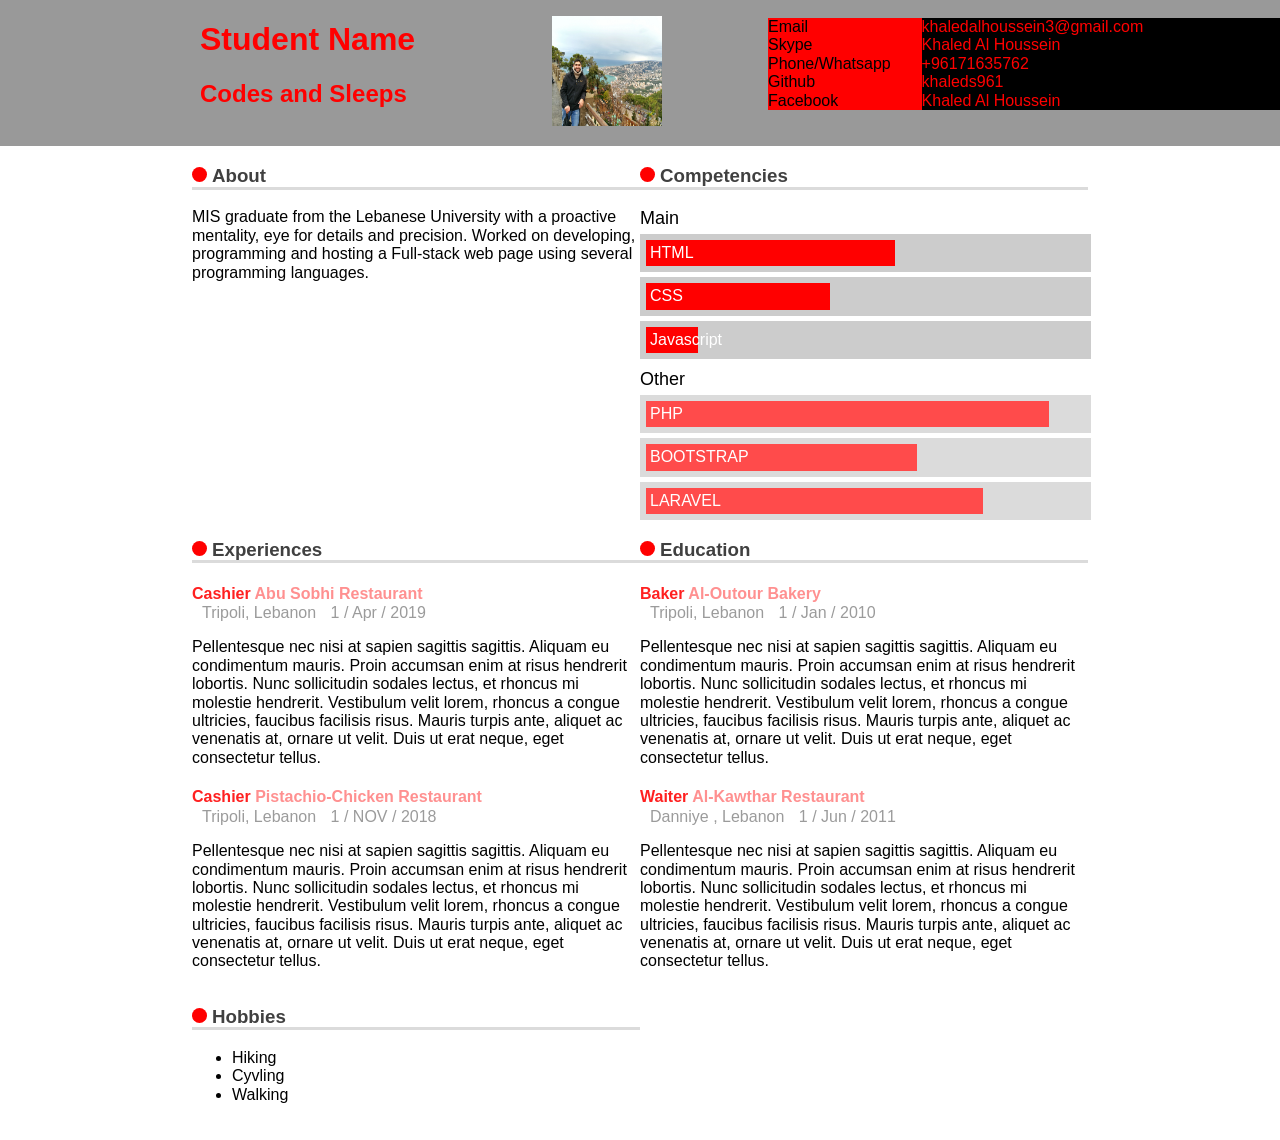
<file: public/style1/index.html>
<!DOCTYPE html>
<html lang="en">
  <head>
    <!-- Meta tags -->
    <meta http-equiv="content-type" content="text/html; charset=UTF-8" />
    <meta charset="utf-8" />
    <meta http-equiv="X-UA-Compatible" content="IE=edge,chrome=1" />
    <meta name="viewport" content="width=device-width, initial-scale=1.0" />
    <!-- /Meta tags -->

    <title>JStudent | CV</title>

    <!-- Stylesheets -->
    <link rel="stylesheet" href="normalize.css" />
    <link rel="stylesheet" href="style.css"/>
    <!-- /Stylesheets -->
  </head>
  <body>
    <div id="#wrapper">
      <header>
        <div>
          <hgroup>
            <h1>Student Name</h1>
            <h2>Codes and Sleeps</h2>
          </hgroup>
          <figure>
            <img src="../images/me.jpeg" alt="Student Name" style="height: 110px;width: 110px;" />
          </figure>
        </div>
      </header>
      <div class="content">
        <section id="about">
          <h3>About</h3>
          <p>
            MIS graduate from the Lebanese University with a proactive mentality, eye for details and precision. Worked on developing, programming and hosting a Full-stack web page using several programming languages.
          </p>
        </section>
        <section id="competencies">  
          <h3>Competencies</h3>
          <div class="skills skills-primary">
            <div class="skill" data-skill="5">
              <span>HTML</span>
            </div>
            <div class="skill" data-skill="3">
              <span>CSS</span>
            </div>
            <div class="skill" data-skill="1"> 
              <span>Javascript</span>
            </div>
          </div>
          <div class="skills skills-secondary">
            <div class="skill" data-skill="9">
              <span>PHP</span>
            </div>
            <div class="skill" data-skill="5">
              <span>BOOTSTRAP</span>
            </div>
            <div class="skill" data-skill="7">
              <span>LARAVEL</span>
            </div>
          </div>
        </section>
        <section id="experiences">
          <h3>Experiences</h3>
          <div class="experience">
            <h4>
              <span class="experience-type">Cashier</span>
              <span class="experience-institution">Abu Sobhi Restaurant </span>
            </h4>
            <div class="experience-details">
              <span class="experience-location">
                Tripoli, Lebanon
              </span>
              <span class="experience-date">
                <span class="day">1</span>
                <span class="experience-date-separator">/</span>
                <span class="month">Apr</span>
                <span class="experience-date-separator">/</span>
                <span class="year">2019</span>
              </span>
            </div>
            <p class="experience-description">
              Pellentesque nec nisi at sapien sagittis sagittis. Aliquam eu
              condimentum mauris. Proin accumsan enim at risus hendrerit
              lobortis. Nunc sollicitudin sodales lectus, et rhoncus mi molestie
              hendrerit. Vestibulum velit lorem, rhoncus a congue ultricies,
              faucibus facilisis risus. Mauris turpis ante, aliquet ac venenatis
              at, ornare ut velit. Duis ut erat neque, eget consectetur tellus.
            </p>
          </div>
          <div class="experience">
            <h4>
              <span class="experience-type">Cashier</span>
              <span class="experience-institution">Pistachio-Chicken Restaurant</span>
            </h4>
            <div class="experience-details">
              <span class="experience-location">
                Tripoli, Lebanon              </span>
              <span class="experience-date">
                <span class="day">1</span>
                <span class="experience-date-separator">/</span>
                <span class="month">NOV</span>
                <span class="experience-date-separator">/</span>
                <span class="year">2018</span>
              </span>
            </div>
            <p class="experience-description">
              Pellentesque nec nisi at sapien sagittis sagittis. Aliquam eu
              condimentum mauris. Proin accumsan enim at risus hendrerit
              lobortis. Nunc sollicitudin sodales lectus, et rhoncus mi molestie
              hendrerit. Vestibulum velit lorem, rhoncus a congue ultricies,
              faucibus facilisis risus. Mauris turpis ante, aliquet ac venenatis
              at, ornare ut velit. Duis ut erat neque, eget consectetur tellus.
            </p>
          </div>
        </section>
        <section id="education">
          <h3>Education</h3>
          <div class="experience">
            <h4>
              <span class="experience-type">Baker</span>
              <span class="experience-institution">Al-Outour Bakery </span>
            </h4>
            <div class="experience-details">
              <span class="experience-location">
                Tripoli, Lebanon 
              </span>
              <span class="experience-date">
                <span class="day">1</span>
                <span class="experience-date-separator">/</span>
                <span class="month">Jan</span>
                <span class="experience-date-separator">/</span>
                <span class="year">2010</span>
              </span>
            </div>
            <p class="experience-description">
              Pellentesque nec nisi at sapien sagittis sagittis. Aliquam eu
              condimentum mauris. Proin accumsan enim at risus hendrerit
              lobortis. Nunc sollicitudin sodales lectus, et rhoncus mi molestie
              hendrerit. Vestibulum velit lorem, rhoncus a congue ultricies,
              faucibus facilisis risus. Mauris turpis ante, aliquet ac venenatis
              at, ornare ut velit. Duis ut erat neque, eget consectetur tellus.
            </p>
          </div>
          <div class="experience">
            <h4>
              <span class="experience-type">Waiter</span>
              <span class="experience-institution">Al-Kawthar Restaurant</span>
            </h4>
            <div class="experience-details">
              <span class="experience-location">
                Danniye , Lebanon
              </span>
              <span class="experience-date">
                <span class="day">1</span>
                <span class="experience-date-separator">/</span>
                <span class="month">Jun</span>
                <span class="experience-date-separator">/</span>
                <span class="year">2011</span>
              </span>
            </div>
            <p class="experience-description">
              Pellentesque nec nisi at sapien sagittis sagittis. Aliquam eu
              condimentum mauris. Proin accumsan enim at risus hendrerit
              lobortis. Nunc sollicitudin sodales lectus, et rhoncus mi molestie
              hendrerit. Vestibulum velit lorem, rhoncus a congue ultricies,
              faucibus facilisis risus. Mauris turpis ante, aliquet ac venenatis
              at, ornare ut velit. Duis ut erat neque, eget consectetur tellus.
            </p>
          </div>
        </section>
        <section id="hobbies">
          <h3>Hobbies</h3>
          <ul>
            <li>Hiking</li>
            <li>Cyvling</li>
            <li>Walking</li>
          </ul>
        </section>
        <section id="contact">
          <h3>Contact</h3>
          <div class="contacts">
            <dl class="contact contact-email">
              <dt class="contact-type">Email</dt>
              <dd class="contact-value">
                <a href="khaledalhoussein3@gmail.com">khaledalhoussein3@gmail.com</a>
              </dd>
            </dl>
            <dl class="contact contact-skype">
              <dt class="contact-type">Skype</dt>
              <dd class="contact-value">Khaled Al Houssein</dd>
            </dl>
            <dl class="contact contact-phone">
              <dt class="contact-type">Phone/Whatsapp</dt>
              <dd class="contact-value">
                <a href="tel:+96170261482">+96171635762</a>
              </dd>
            </dl>
            <dl class="contact contact-github">
              <dt class="contact-type">Github</dt>
              <dd class="contact-value">
                <a href="https://github.com/khaleds961" target="_blank">khaleds961</a>
              </dd>
            </dl>
            <dl class="contact contact-facebook">
              <dt class="contact-type">Facebook</dt>
              <dd class="contact-value">
                <a href="https://www.facebook.com/profile.php?id=100041451527831" target="_blank"
                  >Khaled Al Houssein</a
                >
              </dd>
            </dl>
          </div>
        </section>
      </div>
    </div>
  </body>
</html>
</file>
<file: public/style1/style.css>
@media(max-width:800px){
.content{
    margin: 0 5%;
    margin-bottom: 20px;
}
body{
    font-family: Arial, Helvetica, sans-serif;
}
header div{
    background-color: #999999;
    display: grid;
    
}
hgroup{
    color: #FF0000;
    
}

.content{
    display: grid;
    grid-template-columns: 100%;
}
.content h3{
color: #404040;
}
h4{
    margin-bottom: 1px;
}
.experience-date , .experience-location{
    color: #9B9B9B;
    margin-left: 10px; 
     
}
.skills.skills-primary::before{
    content: "Main";
    font-size: 18px;
    font-weight: 100;
}
.skills.skills-primary .skill{
    background-color: #CCCCCC;
    margin-top: 5px;
    padding: 6px;
    width: 98%;
}
.skills.skills-primary .skill span {
    background-color: red;
    display: block;
    padding: 4px;
    color: white;
}
.skills.skills-primary{
    margin-bottom: 10px;
}
.skills.skills-primary{
    margin-bottom: 10px;
}
.skills-primary > div[data-skill="5"]>span{
width: 55%;
}
.skills-primary > div[data-skill="3"]>span{
    width: 40%;
    }
.skills-primary > div[data-skill="1"]>span{
    width: 10%;
    }
.skills.skills-secondary::before{
    content: "Other";
    font-size: 18px;
    font-weight: 100;
}
.skills.skills-secondary .skill{
    background-color: #DBDBDB;
    margin-top: 5px;
    padding: 6px;
    width: 98%;
}
.skills.skills.skills-secondary .skill span {
    background-color: #FF4B4B;
    display: block;
    padding: 4px;
    color: white;
}
.skills.skills-secondary > div[data-skill="9"]>span{
    width: 90%;
    }
    .skills.skills-secondary > div[data-skill="5"]>span{
        width: 60%;
        }
    .skills.skills-secondary > div[data-skill="7"]>span{
        width: 75%;
        }
h3::before{
    content: ' ';
    display: inline-block;
    width: 15px;
    height: 15px;
    border-radius: 7.5px;
    background-color: red;
    margin-right: 5px;
}
.content h3{
    border-bottom: 3px solid #DBDBDB;
}
.experience-type{
    color: #FF2020;
}
.experience-institution{
    color: #FF9090;
}

.contact-type{
    background-color: #FF0000;
    float: left;
    width: 30%;
    height: 50%;
    color: white;
}

.contact-value{
    width: 90%;
    height: 50%;
    background-color:white;
    color: red;
    display: inline-block;
}
.contact-value a{
    text-decoration: none;
    color: red;
    display: block;
}
.contact-value {
    width: 69%;
    height: 50%;
    background-color: white;
    color: black;
    display: inline-block;
    margin-left: 1%;
}
.contact-email,.contact-skype,.contact-phone,.contact-github,.contact-facebook{
    margin-bottom: 0;
}
.contact-skype,.contact-phone,.contact-github,.contact-facebook{
    margin-top: 0;
}
}
@media(min-width:801px){
.content{
    margin: 0 15%;
    margin-bottom: 20px;
}
body{
    font-family: Arial, Helvetica, sans-serif;
}
header div{
    background-color: #999999;
    display: grid;
    grid-template-columns: 40% 20%;
    
}
hgroup{
    color: #FF0000;
    margin-left: 200px;
}

.content{
    display: grid;
    grid-template-columns: 50% 50%;
}
.content h3{
color: #404040;
}
h4{
    margin-bottom: 1px;
}
.experience-date , .experience-location{
    color: #9B9B9B;
    margin-left: 10px;
    
}
.skills.skills-primary::before{
    content: "Main";
    font-size: 18px;
    font-weight: 100;
}
.skills.skills-primary .skill{
    background-color: #CCCCCC;
    margin-top: 5px;
    padding: 6px;
    width: 98%;

}

.skills.skills-primary .skill span {
    background-color: red;
    display: block;
    padding: 4px;
    color: white;
}

.skills.skills-primary{
    margin-bottom: 10px;
}
.skills-primary > div[data-skill="5"]>span{
width: 55%;
}
.skills-primary > div[data-skill="3"]>span{
    width: 40%;
    }
.skills-primary > div[data-skill="1"]>span{
    width: 10%;
    }

.skills.skills-secondary::before{
    content: "Other";
    font-size: 18px;
    font-weight: 100;
}
.skills.skills-secondary .skill{
    background-color: #DBDBDB;
    margin-top: 5px;
    padding: 6px;
    width: 98%;
}
.skills.skills.skills-secondary .skill span {
    background-color: #FF4B4B;
    display: block;
    padding: 4px;
    color: white;
}
.skills.skills-secondary > div[data-skill="9"]>span{
    width: 90%;
    }
    .skills.skills-secondary > div[data-skill="5"]>span{
        width: 60%;
        }
    .skills.skills-secondary > div[data-skill="7"]>span{
        width: 75%;
        }
h3::before{
    content: ' ';
    display: inline-block;
    width: 15px;
    height: 15px;
    border-radius: 7.5px;
    background-color: red;
    margin-right: 5px;
}
.content h3{
    border-bottom: 3px solid #DBDBDB;
}
.experience-type{
    color: #FF2020;
}
.experience-institution{
    color: #FF9090;
}

#contact{
   position: absolute;
    top:-44px;
    right: 0;
    width: 40%;
}
.contact-type{
    background-color: #FF0000;
    float: left;
    width: 30%;
    height: 50%;
}
.contact-value{
    width: 70%;
    height: 50%;
    background-color: black;
    color: red;;
    display: inline-block;
    margin-left: 0;
}
.contact-value a{
    text-decoration: none;
    color: red;
    display: block;

}
.contact-email,.contact-skype,.contact-phone,.contact-github,.contact-facebook{
    margin-bottom: 0;
}
.contact-skype,.contact-phone,.contact-github,.contact-facebook{
    margin-top: 0;
}
}
</file>
